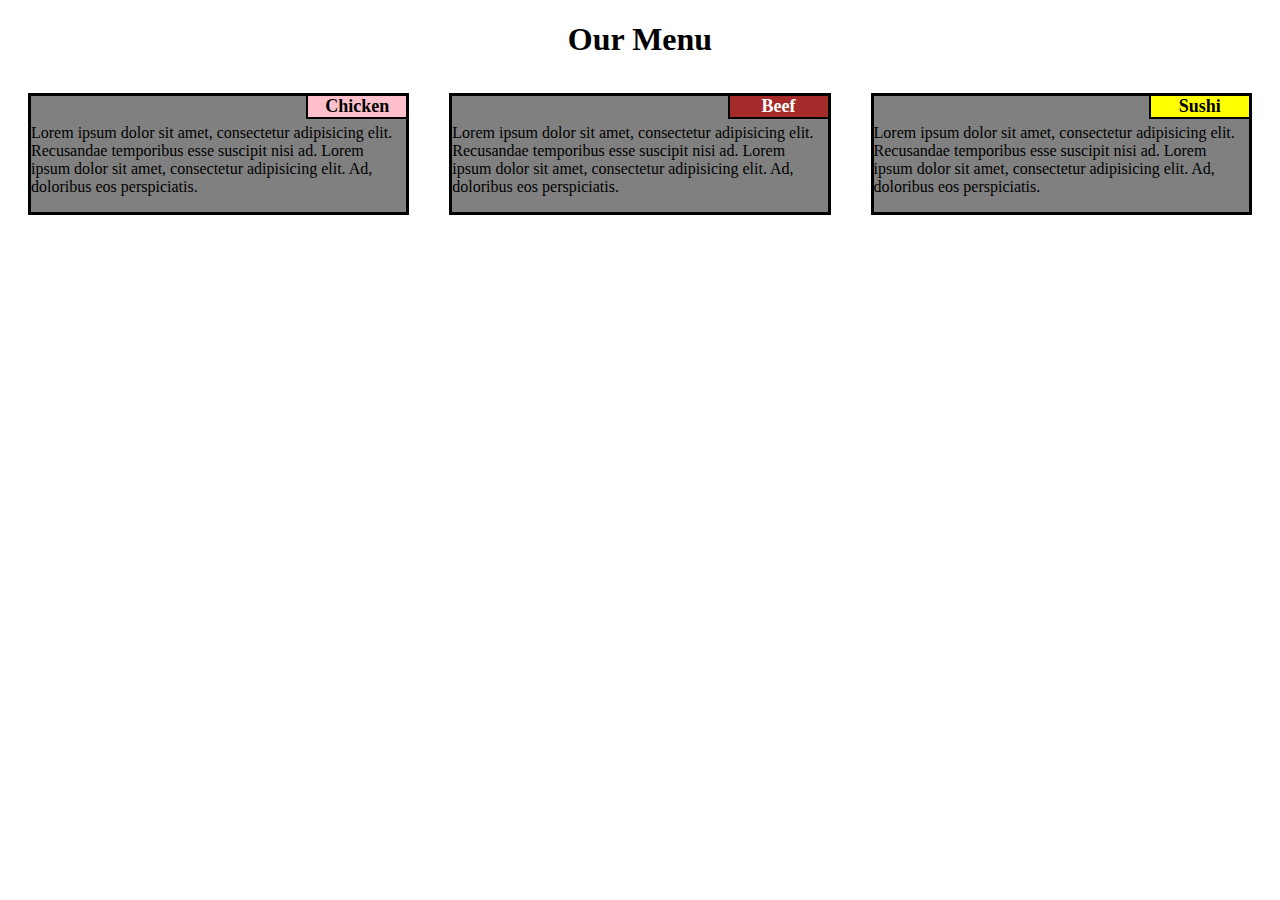
<file: assignment_2/index.html>
<!DOCTYPE html>
<html>
<head>
<meta charset="utf-8">
<meta name="viewport" content="width=device-width, initial-scale=1">
<title>Assignment two</title>
<link rel="stylesheet" type="text/css" href="css/style.css">
</head>
<body>
<h1>Our Menu</h1>
<div class= "row">
	<div class="col-lg-4 col-md-6 col-sm-12">
	 <section>
			<h2 id= "p1">Chicken</h2>
			<p>Lorem ipsum dolor sit amet, consectetur adipisicing elit. Recusandae temporibus esse suscipit nisi ad. Lorem ipsum dolor sit amet, consectetur adipisicing elit. Ad, doloribus eos perspiciatis.</p>
	 </section>
	</div>
</div>

<div class="row">
	<div class="col-lg-4 col-md-6 col-sm-12">
	<section>
			<h2 id= "p2">Beef</h2>
			<p>Lorem ipsum dolor sit amet, consectetur adipisicing elit. Recusandae temporibus esse suscipit nisi ad. Lorem ipsum dolor sit amet, consectetur adipisicing elit. Ad, doloribus eos perspiciatis.</p>
	</section>
	</div>
</div>

<div class="row">
	<div class="col-lg-4 col-md-12 col-sm-12">
	<section>
			<h2 id= "p3">Sushi</h2>
			<p>Lorem ipsum dolor sit amet, consectetur adipisicing elit. Recusandae temporibus esse suscipit nisi ad. Lorem ipsum dolor sit amet, consectetur adipisicing elit. Ad, doloribus eos perspiciatis.</p>
	</section>
	</div>
</div>
</body>
</html>
</file>
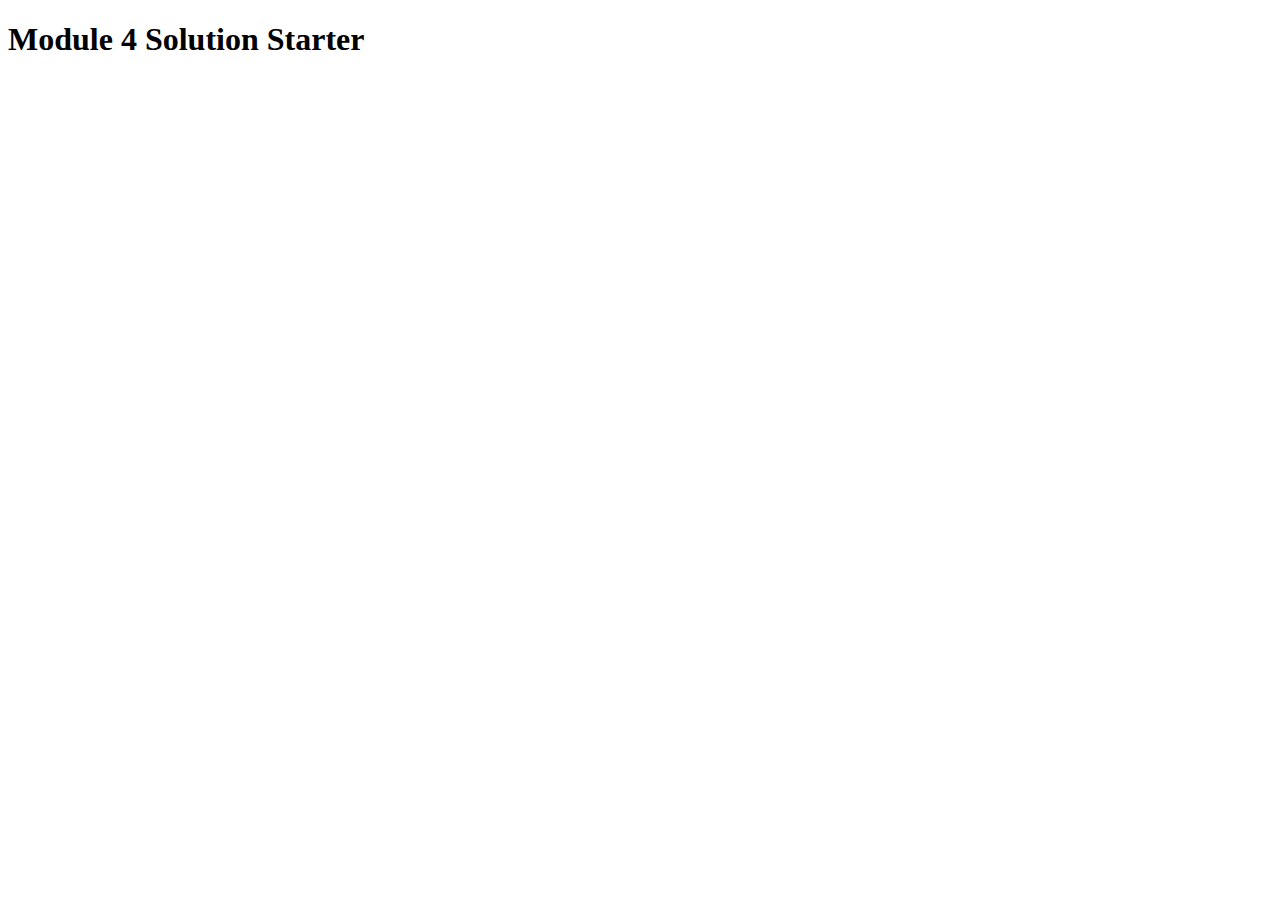
<file: assignment_4/index.html>
<!DOCTYPE html>
<html>
<head>
  <meta charset="utf-8">
  <title>Module 4 Solution Starter</title>
  <script>
    var names = []; // DO NOT REMOVE
  </script>
  <script src="SpeakHello.js"></script>
  <script src="SpeakGoodBye.js"></script>
  <script src="script.js"></script>
</head>
<body>
  <h1>Module 4 Solution Starter</h1>
</body>
</html>
</file>
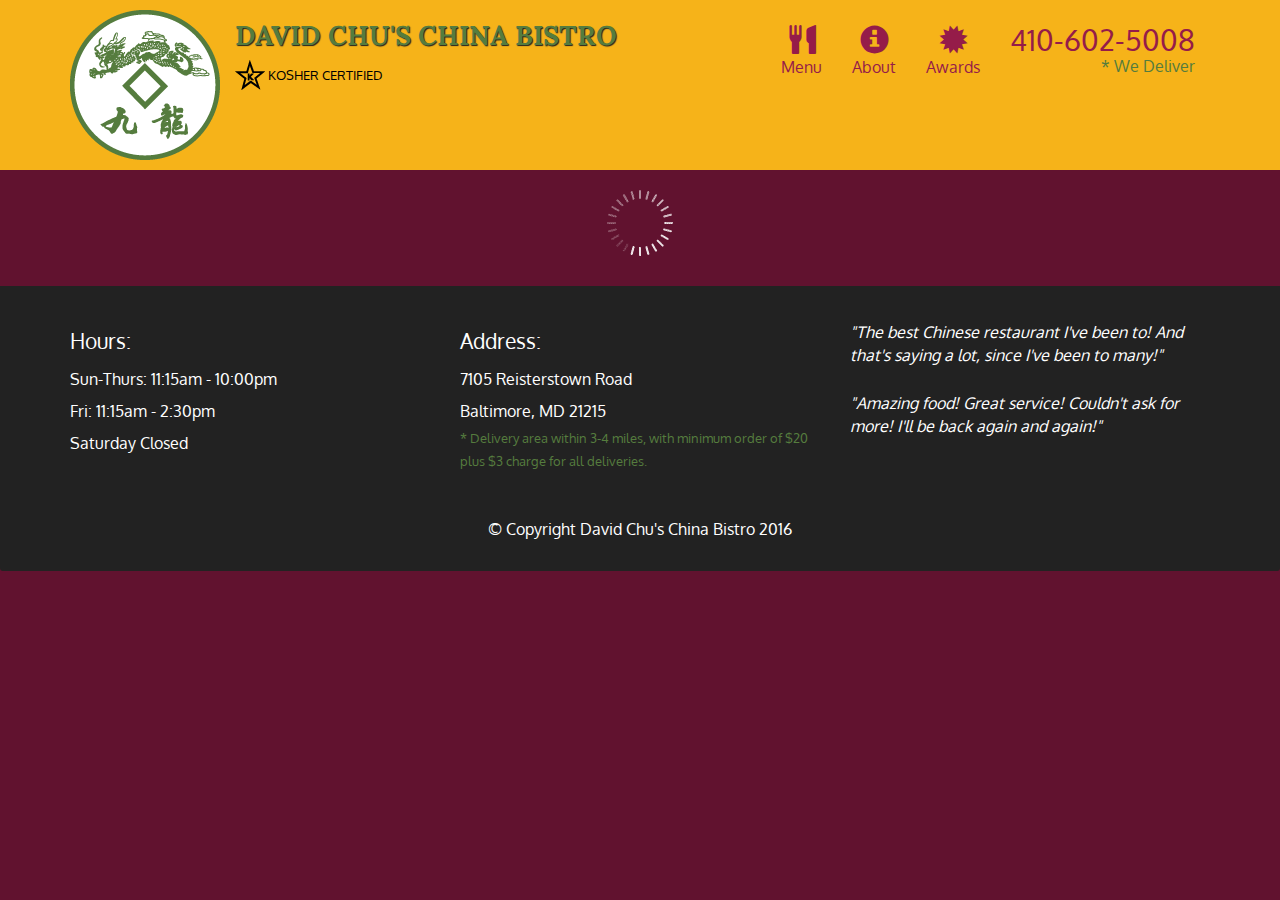
<file: assignment_5/index.html>
<!doctype html>
<html lang="en">
  <head>
    <meta charset="utf-8">
    <meta http-equiv="X-UA-Compatible" content="IE=edge">
    <meta name="viewport" content="width=device-width, initial-scale=1">
    <title>David Chu's China Bistro</title>
    <link rel="stylesheet" href="css/bootstrap.min.css">
    <link rel="stylesheet" href="css/styles.css">
    <link href='https://fonts.googleapis.com/css?family=Oxygen:400,300,700' rel='stylesheet' type='text/css'>
    <link href='https://fonts.googleapis.com/css?family=Lora' rel='stylesheet' type='text/css'>
  </head>
<body>
  <header>
    <nav id="header-nav" class="navbar navbar-default">
      <div class="container">
        <div class="navbar-header">
          <a href="index.html" class="pull-left visible-md visible-lg">
            <div id="logo-img" alt="Logo image"></div>
          </a>

          <div class="navbar-brand">
            <a href="index.html"><h1>David Chu's China Bistro</h1></a>
            <p>
              <img src="images/star-k-logo.png" alt="Kosher certification">
              <span>Kosher Certified</span>
            </p>
          </div>

          <button id="navbarToggle" type="button" class="navbar-toggle collapsed" data-toggle="collapse" data-target="#collapsable-nav" aria-expanded="false">
            <span class="sr-only">Toggle navigation</span>
            <span class="icon-bar"></span>
            <span class="icon-bar"></span>
            <span class="icon-bar"></span>
          </button>
        </div>
        
        <div id="collapsable-nav" class="collapse navbar-collapse">
           <ul id="nav-list" class="nav navbar-nav navbar-right">
            <li id="navHomeButton" class="visible-xs active">
              <a href="index.html">
                <span class="glyphicon glyphicon-home"></span> Home</a>
            </li>
            <li id="navMenuButton">
              <a href="#" onclick="$dc.loadMenuCategories();">
                <span class="glyphicon glyphicon-cutlery"></span><br class="hidden-xs"> Menu</a>
            </li>
            <li>
              <a href="#">
                <span class="glyphicon glyphicon-info-sign"></span><br class="hidden-xs"> About</a>
            </li>
            <li>
              <a href="#">
                <span class="glyphicon glyphicon-certificate"></span><br class="hidden-xs"> Awards</a>
            </li>
            <li id="phone" class="hidden-xs">
              <a href="tel:410-602-5008">
                <span>410-602-5008</span></a><div>* We Deliver</div>
            </li>
          </ul><!-- #nav-list -->
        </div><!-- .collapse .navbar-collapse -->
      </div><!-- .container -->
    </nav><!-- #header-nav -->
  </header>

  <div id="call-btn" class="visible-xs">
    <a class="btn" href="tel:410-602-5008">
    <span class="glyphicon glyphicon-earphone"></span>
    410-602-5008
    </a>
  </div>
  <div id="xs-deliver" class="text-center visible-xs">* We Deliver</div>

  <div id="main-content" class="container"></div>

  <footer class="panel-footer">
    <div class="container">
      <div class="row">
        <section id="hours" class="col-sm-4">
          <span>Hours:</span><br>
          Sun-Thurs: 11:15am - 10:00pm<br>
          Fri: 11:15am - 2:30pm<br>
          Saturday Closed
          <hr class="visible-xs">
        </section>
        <section id="address" class="col-sm-4">
          <span>Address:</span><br>
          7105 Reisterstown Road<br>
          Baltimore, MD 21215
          <p>* Delivery area within 3-4 miles, with minimum order of $20 plus $3 charge for all deliveries.</p>
          <hr class="visible-xs">
        </section>
        <section id="testimonials" class="col-sm-4">
          <p>"The best Chinese restaurant I've been to! And that's saying a lot, since I've been to many!"</p>
          <p>"Amazing food! Great service! Couldn't ask for more! I'll be back again and again!"</p>
        </section>
      </div>
      <div class="text-center">&copy; Copyright David Chu's China Bistro 2016</div>
    </div>
  </footer>

  <!-- jQuery (Bootstrap JS plugins depend on it) -->
  <script src="js/jquery-2.1.4.min.js"></script>
  <script src="js/bootstrap.min.js"></script>
  <script src="js/ajax-utils.js"></script>
  <script src="js/script.js"></script>
</body>
</html>
</file>
<file: assignment_2/css/style.css>
/********** Base styles **********/
* {
  box-sizing: border-box;
  font-family: Comic Sans ms;
}

h1 {
  margin-bottom: 15px;
  text-align: center;
}

h2 {
  width: 100px;
  border: 2px solid black;
  border-right: 0px;
  border-top:0px;
  margin: 0px;
  margin-bottom:5px;
  padding: 0px;
  text-align: center;
  float: right;
  position: relative;
  right:0px;
  top:0px;
}
#p1 {
  background-color: pink;
  font-size: 18px;
}

#p2 {
  background-color: #A52A2A;
  color:white;
  font-size: 18px;
}

#p3 {
  background-color: yellow;
  font-size: 18px;
}
section {
  border: 3px solid black;
  background-color: grey;
  margin-top: 20px;
  margin-right: 20px;
  margin-left: 20px;
  margin-bottom: 20px;
  padding: 0px;
  position: relative;
  color: black;
  text-align: left;
  float:right;
  overflow:auto;
}

p{
  margin-top: 5px;
  clear: both;
  overflow:auto;

}

/* Simple Responsive Framework. */
.row{
  width: 100%;
  position: relative;
  /* text-align: right-side */
}

/********** Large devices only **********/
@media (min-width: 992px) {
  .col-lg-1, .col-lg-2, .col-lg-3, .col-lg-4, .col-lg-5, .col-lg-6, .col-lg-7, .col-lg-8, .col-lg-9, .col-lg-10, .col-lg-11, .col-lg-12 {
    float: left;
  }
  .col-lg-1 {
    width: 8.33%;
  }
  .col-lg-2 {
    width: 16.66%;
  }
  .col-lg-3 {
    width: 25%;
  }
  .col-lg-4 {
    width: 33.33%;
  }
  .col-lg-5 {
    width: 41.66%;
  }
  .col-lg-6 {
    width: 50%;
  }
  .col-lg-7 {
    width: 58.33%;
  }
  .col-lg-8 {
    width: 66.66%;
  }
  .col-lg-9 {
    width: 74.99%;
  }
  .col-lg-10 {
    width: 83.33%;
  }
  .col-lg-11 {
    width: 91.66%;
  }
  .col-lg-12 {
    width: 100%;
  }
}

/********** Medium devices only **********/
@media (min-width: 768px) and (max-width: 991px) {
  .col-md-1, .col-md-2, .col-md-3, .col-md-4, .col-md-5, .col-md-6, .col-md-7, .col-md-8, .col-md-9, .col-md-10, .col-md-11, .col-md-12 {
    float: left;
  }
  .col-md-1 {
    width: 8.33%;
  }
  .col-md-2 {
    width: 16.66%;
  }
  .col-md-3 {
    width: 25%;
  }
  .col-md-4 {
    width: 33.33%;
  }
  .col-md-5 {
    width: 41.66%;
  }
  .col-md-6 {
    width: 50%;
  }
  .col-md-7 {
    width: 58.33%;
  }
  .col-md-8 {
    width: 66.66%;
  }
  .col-md-9 {
    width: 74.99%;
  }
  .col-md-10 {
    width: 83.33%;
  }
  .col-md-11 {
    width: 91.66%;
  }
  .col-md-12 {
    width: 100%;
  }
}

/********** mobile devices only **********/
@media (max-width: 767px) {
  .col-xs-1, .col-xs-2, .col-xs-3, .col-xs-4, .col-xs-5, .col-xs-6, .col-xs-7, .col-xs-8, .col-xs-9, .col-xs-10, .col-xs-11, .col-xs-12 {
    float: left;
  }
  .col-xs-1 {
    width: 8.33%;
  }
  .col-xs-2 {
    width: 16.66%;
  }
  .col-xs-3 {
    width: 25%;
  }
  .col-xs-4 {
    width: 33.33%;
  }
  .col-xs-5 {
    width: 41.66%;
  }
  .col-xs-6 {
    width: 50%;
  }
  .col-xs-7 {
    width: 58.33%;
  }
  .col-xs-8 {
    width: 66.66%;
  }
  .col-xs-9 {
    width: 74.99%;
  }
  .col-xs-10 {
    width: 83.33%;
  }
  .col-xs-11 {
    width: 91.66%;
  }
  .col-xs-12 {
    width: 100%;
  }
}
</file>
<file: assignment_5/css/styles.css>
body {
  font-size: 16px;
  color: #fff;
  background-color: #61122f;
  font-family: 'Oxygen', sans-serif;
}

/** HEADER **/
#header-nav {
  background-color: #f6b319;
  border-radius: 0;
  border: 0;
}

#logo-img {
  background: url('../images/restaurant-logo_large.png') no-repeat;
  width: 150px;
  height: 150px;
  margin: 10px 15px 10px 0;
}

.navbar-brand {
  padding-top: 25px;
}
.navbar-brand h1 { /* Restaurant name */
  font-family: 'Lora', serif;
  color: #557c3e;
  font-size: 1.5em;
  text-transform: uppercase;
  font-weight: bold;
  text-shadow: 1px 1px 1px #222;
  margin-top: 0;
  margin-bottom: 0;
  line-height: .75;
}
.navbar-brand a:hover, .navbar-brand a:focus {
  text-decoration: none;
}
.navbar-brand p { /* Kosher cert */
  color: #000;
  text-transform: uppercase;
  font-size: .7em;
  margin-top: 15px;
}
.navbar-brand p span { /* Star-K */
  vertical-align: middle;
}

#nav-list {
  margin-top: 10px;
}
#nav-list a {
  color: #951C49;
  text-align: center;
}
#nav-list a:hover {
  background: #E7E7E7;
}
#nav-list a span {
  font-size: 1.8em;
}

#phone {
  margin-top: 5px;
}
#phone a { /* Phone number */
  text-align: right;
  padding-bottom: 0;
}
#phone div { /* We Deliver */
  color: #557c3e;
  text-align: right;
  padding-right: 15px;
}

.navbar-header button.navbar-toggle, .navbar-header .icon-bar {
  border: 1px solid #61122f;
}
.navbar-header button.navbar-toggle {
  clear: both;
  margin-top: -30px;
}
/* END HEADER */

/* FOOTER */
.panel-footer {
  margin-top: 30px;
  padding-top: 35px;
  padding-bottom: 30px;
  background-color: #222;
  border-top: 0;
}
.panel-footer div.row {
  margin-bottom: 35px;
}
#hours, #address {
  line-height: 2;
}
#hours > span, #address > span {
  font-size: 1.3em;
}
#address p {
  color: #557c3e;
  font-size: .8em;
  line-height: 1.8;
}
#testimonials {
  font-style: italic;
}
#testimonials p:nth-child(2) {
  margin-top: 25px;
}
/* END FOOTER */



/* HOME PAGE */
.container .jumbotron {
  box-shadow: 0 0 50px #3F0C1F;
  border: 2px solid #3F0C1F;
}

#menu-tile, #specials-tile, #map-tile {
  height: 250px;
  width: 100%;
  margin-bottom: 15px;
  position: relative;
  border: 2px solid #3F0C1F;
  overflow: hidden;
}
#menu-tile:hover, #specials-tile:hover, #map-tile:hover {
  box-shadow: 0 1px 5px 1px #cccccc;
}
#menu-tile {
  background: url('../images/menu-tile.jpg') no-repeat;
  background-position: center;
}
#specials-tile {
  background: url('../images/specials-tile.jpg') no-repeat;
  background-position: center;
}
#menu-tile span, #specials-tile span, #map-tile span {
  position: absolute;
  bottom: 0;
  right: 0;
  width: 100%;
  text-align: center;
  font-size: 1.6em;
  text-transform: uppercase;
  background-color: #000;
  color: #fff;
  opacity: .8;
}
/* END HOME PAGE */

/* MENU CATEGORIES PAGE */
.category-tile { 
  position: relative;
  border: 2px solid #3F0C1F;
  overflow: hidden;
  width: 200px;
  height: 200px;
  margin: 0 auto 15px;
}
.category-tile span {
  position: absolute;
  bottom: 0;
  right: 0;
  width: 100%;
  text-align: center;
  font-size: 1.2em;
  text-transform: uppercase;
  background-color: #000;
  color: #fff;
  opacity: .8;
}
.category-tile:hover {
  box-shadow: 0 1px 5px 1px #cccccc;
}

#menu-categories-title + div {
  margin-bottom: 50px;
}
/* END MENU CATEGORIES PAGE */

/* SINGLE CATEGORY PAGE */
.menu-item-tile {
  margin-bottom: 25px;
}
.menu-item-tile hr {
  width: 80%;
}
.menu-item-tile .menu-item-price {
  font-size: 1.1em;
  text-align: right;
  margin-top: -15px;
  margin-right: -15px;
}
.menu-item-tile .menu-item-price span {
  font-size: .6em;
}
.menu-item-photo {
  position: relative;
  border: 2px solid #3F0C1F; 
  overflow: hidden;
  padding: 0;
  margin-right: -15px;
  margin-left: auto;
  margin-bottom: 20px;
  max-width: 250px;
}
.menu-item-photo div {
  position: absolute;
  bottom: 0;
  right: 0;
  width: 80px;
  background-color: #557c3e;
  text-align: center;
}
.menu-item-description {
  padding-right: 30px;
}
h3.menu-item-title {
  margin: 0 0 10px;
}
.menu-item-details {
  font-size: .9em;
  font-style: italic;
}
/* END SINGLE CATEGORY PAGE */


/********** Large devices only **********/
@media (min-width: 1200px) {
  .container .jumbotron {
    background: url('../images/jumbotron_1200.jpg') no-repeat;
    height: 675px;
  }
}

/********** Medium devices only **********/
@media (min-width: 992px) and (max-width: 1199px) {
  /* Header */
  #logo-img {
    background: url('../images/restaurant-logo_medium.png') no-repeat;
    width: 100px;
    height: 100px;
    margin: 5px 5px 5px 0;
  }
  /* End Header */

  /* Home Page */
  .container .jumbotron {
    background: url('../images/jumbotron_992.jpg') no-repeat;
    height: 558px;
  }
  /* End Home Page */
}

/********** Small devices only **********/
@media (min-width: 768px) and (max-width: 991px) {
  /* Home Page */
  .container .jumbotron {
    background: url('../images/jumbotron_768.jpg') no-repeat;
    height: 432px;
  }
  /* End Home Page */
}

/********** Extra small devices only **********/
@media (max-width: 767px) {
  /* Header */
  .navbar-brand {
    padding-top: 10px;
    height: 80px;
  }
  .navbar-brand h1 { /* Restaurant name */
    padding-top: 10px;
    font-size: 5vw; /* 1vw = 1% of viewport width */
  }
  .navbar-brand p { /* Kosher cert */
    font-size: .6em;
    margin-top: 12px;
  }
  .navbar-brand p img { /* Star-K */
    height: 20px;
  }

  #collapsable-nav a { /* Collapsed nav menu text */
    font-size: 1.2em;
  }
  #collapsable-nav a span { /* Collapsed nav menu glyph */
    font-size: 1em;
    margin-right: 5px;
  }

  #call-btn > a {
    font-size: 1.5em;
    display: block;
    margin: 0 20px;
    padding: 10px;
    border: 2px solid #fff;
    background-color: #f6b319;
    color: #951c49;
  }
  #xs-deliver {
    margin-top: 5px;
    font-size: .7em;
    letter-spacing: .1em;
    text-transform: uppercase;
  }
  /* End Header */

  /* Footer */
  .panel-footer section {
    margin-bottom: 30px;
    text-align: center;
  }
  .panel-footer section:nth-child(3) {
    margin-bottom: 0; /* margin already exists on the whole row */
  }
  .panel-footer section hr {
    width: 50%;
  }
  /* End Footer */

  /* Home Page */
  .container .jumbotron {
    margin-top: 30px;
    padding: 0;
  }
  #menu-tile, #specials-tile {
    width: 360px;
    margin: 0 auto 15px;
  }

  .menu-item-photo {
    margin-right: auto;
  }
  .menu-item-tile .menu-item-price {
    text-align: center;
  }
  .menu-item-description {
    text-align: center;;
  }
}


/********** Super extra small devices Only :-) (e.g., iPhone 4) **********/
@media (max-width: 479px) {
  /* Header */
  .navbar-brand h1 { /* Restaurant name */
    padding-top: 5px;
    font-size: 6vw;
  }
  /* End Header */
  
  /* Home page */
  #menu-tile, #specials-tile {
    width: 280px;
    margin: 0 auto 15px;
  }

  .col-xxs-12 {
    position: relative;
    min-height: 1px;
    padding-right: 15px;
    padding-left: 15px;
    float: left;
    width: 100%;
  }
}
</file>
